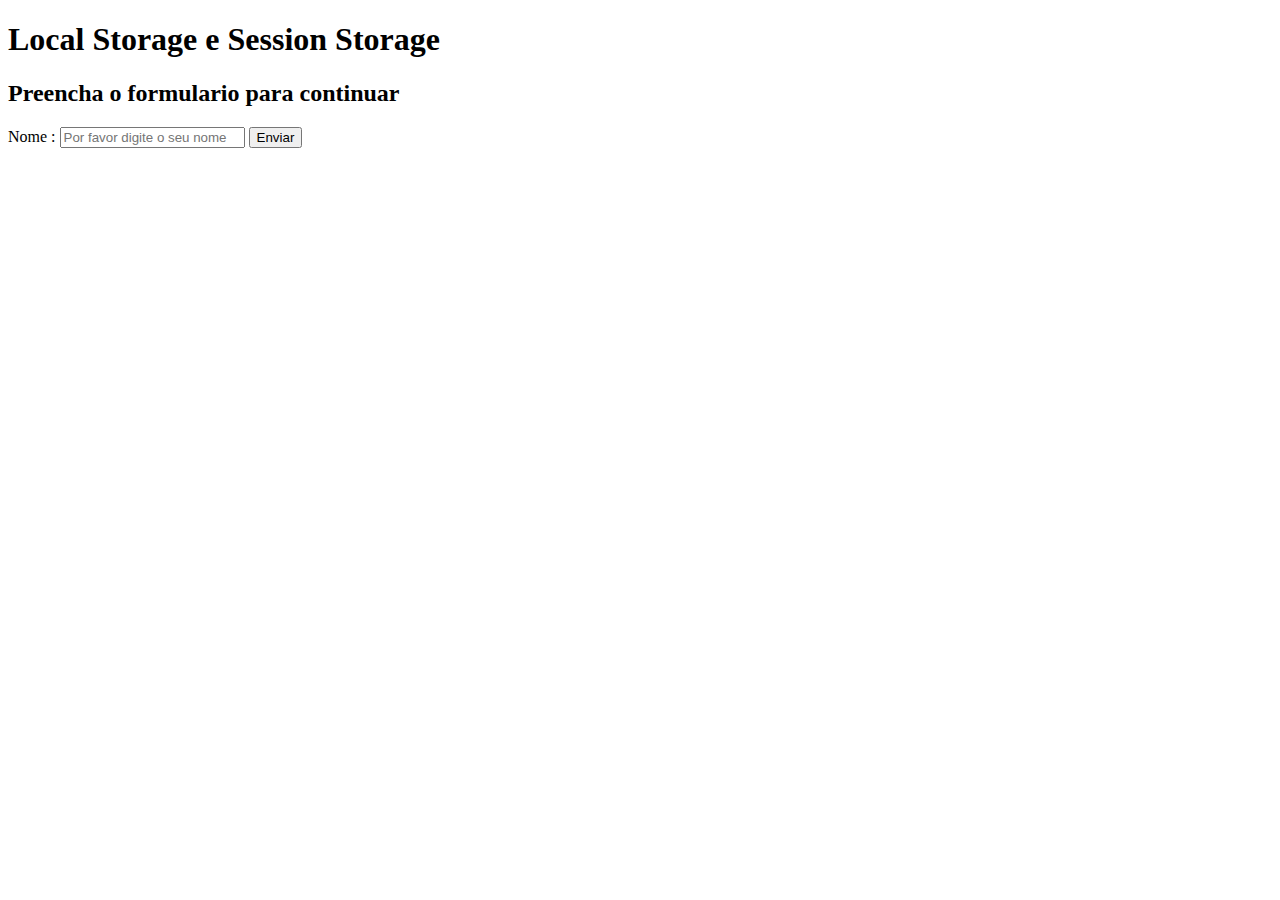
<file: index.html>
<!DOCTYPE html>
<html lang="en">
<head>
    <meta charset="UTF-8">
    <meta name="viewport" content="width=device-width, initial-scale=1.0">
    <title>Local Storage</title>
    <script src="script.js" defer></script>
</head>
<body>
    <h1>Local Storage e Session Storage</h1>
    <form id="name-form">
        <h2>Preencha o formulario para continuar</h2>
        <label for="name">Nome :</label>
        <input 
        type="text" 
        id="name" 
        name="name" 
        placeholder="Por favor digite o seu nome"
        required
        />
        <input type="submit" value="Enviar">
    </form>

    <div id="welcome">
        <h2>Seja bem-vindo <span id="username"></span></h2>
        <button id="logout">Sair</button>
    </div>
</body>
</html>
</file>
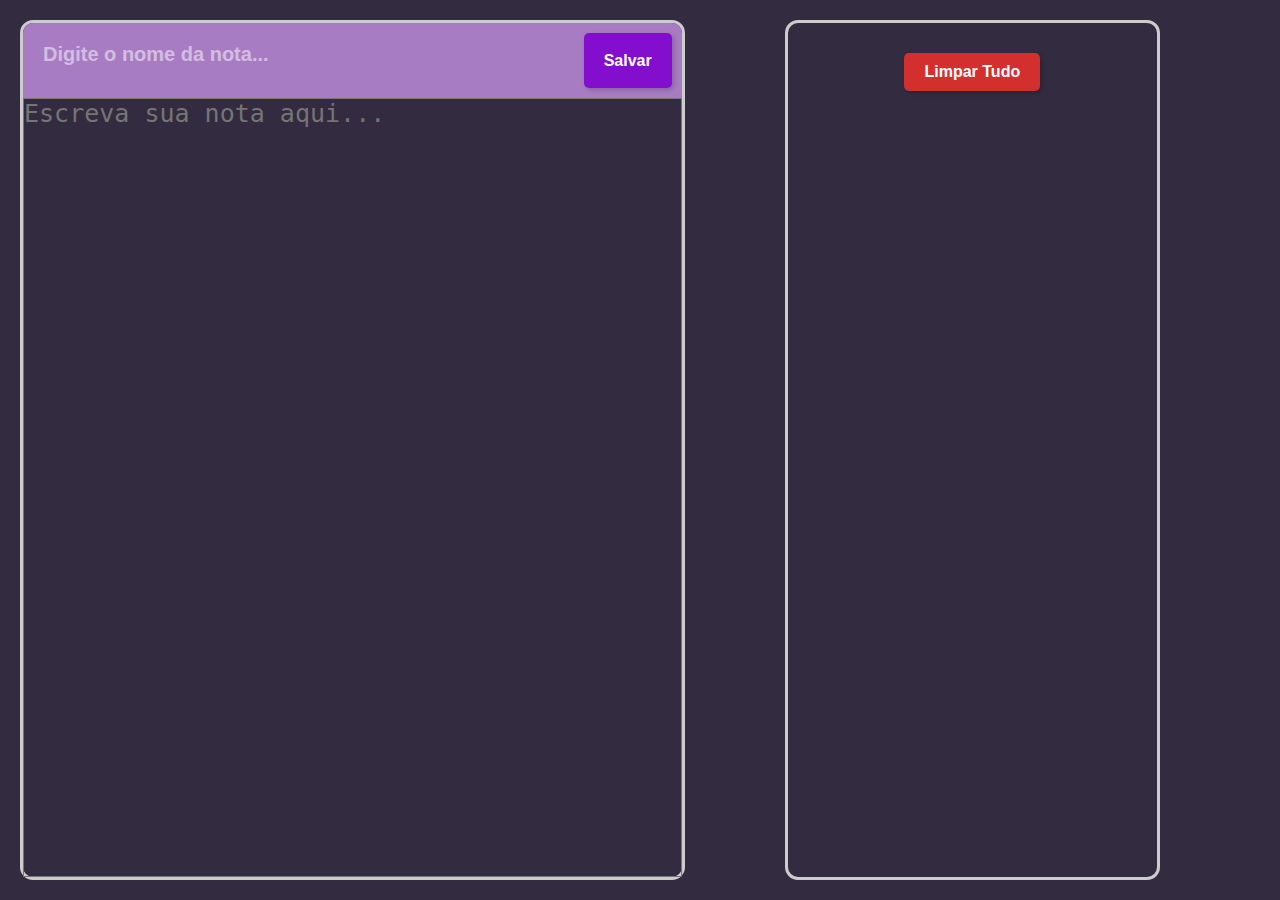
<file: Bloco de Notas/index.html>
<!DOCTYPE html>
<html lang="en">
<head>
    <meta charset="UTF-8">
    <meta name="viewport" content="width=device-width, initial-scale=1.0">
    <title>Bloco de Notas</title>
    <script src="script.js"defer></script>
    <link rel="stylesheet" href="style.css">
    <link rel="shortcut icon" href="images/favicon.png" type="image/x-icon">
</head>
<body>
    <div id="container">
        <div id="container-active-note">
            <div id="nav-bar-active-note">
                <input type="text" id="title-active-note" placeholder="Digite o nome da nota..."></p>
                <button id="save-note">Salvar</button>
            </div>
                <div id="active-note-content">
                    <textarea id="note-input" placeholder="Escreva sua nota aqui..."></textarea>
                </div>
            </div>
        
           
            <div id="container-created-notes">
                <div id="clear-all-created-notes">
                    <button id="clear-notes">Limpar Tudo</button>
                </div>
            </div>
    </div>
</body>
</html>
</file>
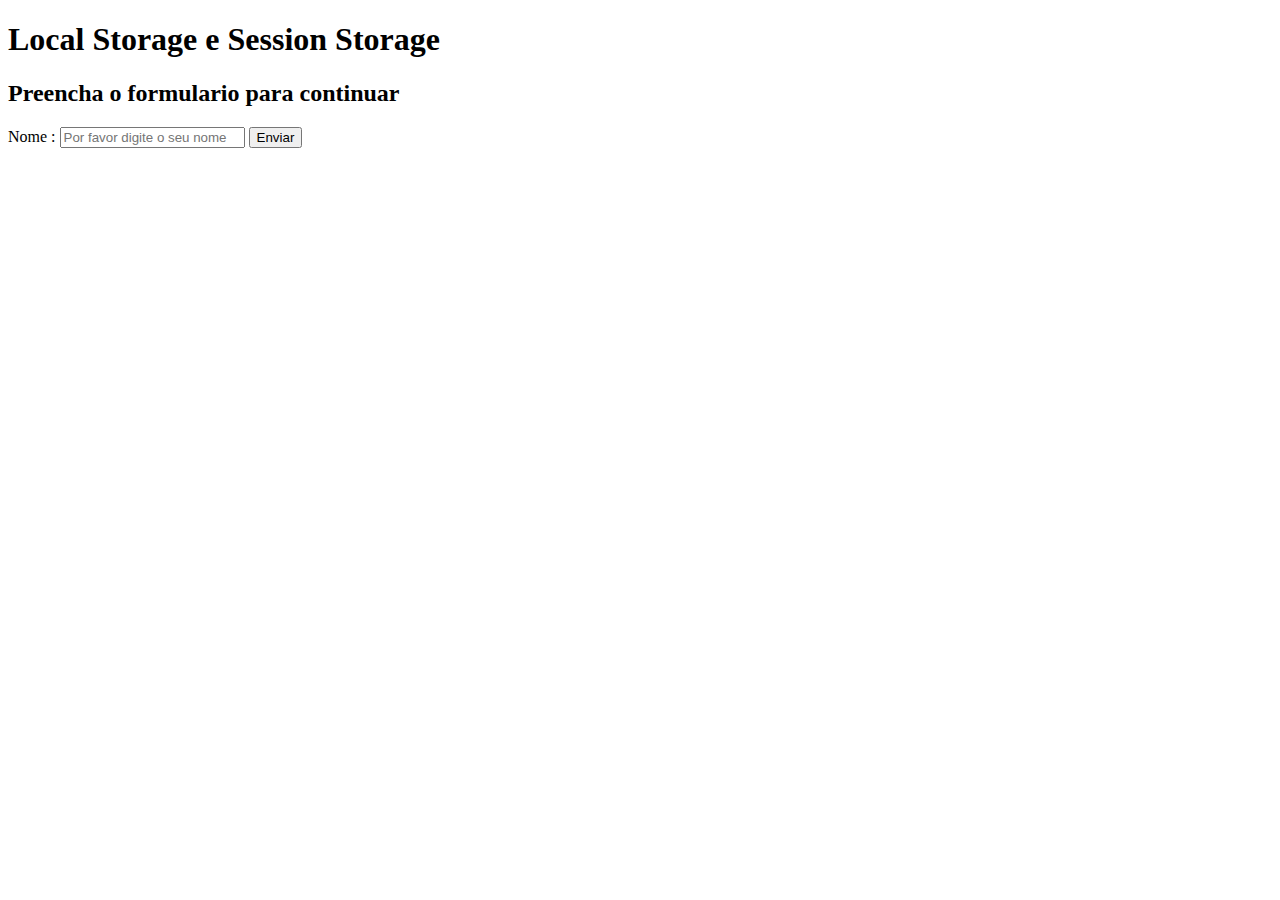
<file: Estudos e Form/formulario.html>
<!DOCTYPE html>
<html lang="en">
<head>
    <meta charset="UTF-8">
    <meta name="viewport" content="width=device-width, initial-scale=1.0">
    <title>Local Storage</title>
    <script src="formulario.js" defer></script>
</head>
<body>
    <h1>Local Storage e Session Storage</h1>
    <form id="name-form">
        <h2>Preencha o formulario para continuar</h2>
        <label for="name">Nome :</label>
        <input 
        type="text" 
        id="name" 
        name="name" 
        placeholder="Por favor digite o seu nome"
        required
        />
        <input type="submit" value="Enviar">
    </form>

    <div id="welcome">
        <h2>Seja bem-vindo <span id="username"></span></h2>
        <button id="logout">Sair</button>
    </div>
</body>
</html>
</file>
<file: Bloco de Notas/style.css>
*{
    margin:0;
    padding: 0;
    box-sizing: border-box;
    }

    body {
        font-family: Arial, sans-serif;
        font-size: 16px;
        color: white;
        background-color: #332b40;
    }
/* Organiza os dois blocos lado a lado */
#container {
    display: flex;
    justify-content: space-between; /* Distribui espaço entre as colunas */
    align-items: flex-start;
    width: 100%;
    height: 100vh;
    padding: 20px;
    box-sizing: border-box;
}

#nav-bar-active-note{
    background-color: #a87cc3;
    border-top-left-radius: 10px;
    border-top-right-radius: 10px;
    display: flex;
    justify-content: space-between;
    padding : 10px;
}

#save-note{
    background-color: #840ece; /* Azul padrão */
    color: white; /* Texto branco */
    border: none;
    padding: 10px 20px;
    font-size: 16px;
    font-weight: bold;
    border-radius: 5px;
    cursor: pointer;
    transition: 0.3s;
    box-shadow: 2px 2px 5px rgba(0, 0, 0, 0.2);
}

#save-note:hover {
    background-color: #a617ff; /* Azul mais escuro no hover */
    transform: scale(1.05); /* Efeito de leve aumento */
}

#save-note:active {
    background-color: #004085; /* Tom ainda mais escuro quando pressionado */
    transform: scale(0.98); /* Leve redução ao clicar */
}


/* Área da nota ativa (Esquerda) */
#container-active-note {
    flex: 2; /* Ocupa mais espaço */
    border-radius : 13px;
    border: 3px solid #ccc;
    padding-bottom: 10px;
    height: 100%;
    margin-right: 100px;
}

/* Notas Criadas (Direita) */
#container-created-notes {
    display: flex;
    flex-direction: column;
    align-items: center;
    flex: 1;
    border-radius: 13px;
    border: 3px solid #ccc;
    padding: 20px;
    height: 100%;
    margin-right: 100px;
    overflow-y: auto;
    position: relative;
}

/* Mantém o botão fixo na parte inferior */
#clear-all-created-notes {
    position: sticky;
    bottom: 0;
    background-color: #332b40; /* Cor do fundo para evitar sobreposição */
    width: 100%;
    display: flex;
    justify-content: center;
    padding: 10px;
    z-index: 10;
}

#clear-notes {
    background-color: #d32f2f; /* Vermelho escuro */
    color: white;
    border: none;
    padding: 10px 20px;
    font-size: 16px;
    font-weight: bold;
    border-radius: 5px;
    cursor: pointer;
    transition: 0.3s;
    box-shadow: 2px 2px 5px rgba(0, 0, 0, 0.2); 
}

#clear-notes:hover {
    background-color: #b71c1c; /* Vermelho mais escuro no hover */
    transform: scale(1.05);
}

#clear-notes:active {
    background-color: #9a0007; /* Vermelho ainda mais escuro ao clicar */
    transform: scale(0.98);
}

#active-note-content {
    height: calc(100% - 50px); /* Ajusta para ocupar o espaço abaixo da navbar */
    display: flex;
    padding-bottom: 15px;
    box-sizing: border-box;
}

#note-input {
    width: 100%;
    height: 100%;
    font-size: 25px;
    resize: none;
    outline: none;
    background-color: transparent;
    color: whitesmoke;
    box-sizing: border-box;
}

.created-note {
    width: 100%;
    background-color: #483d63; /* Roxo escuro para combinar com o tema */
    color: white;
    border-radius: 8px;
    padding: 15px;
    margin-bottom: 10px;
    display: flex;
    flex-direction: column;
    box-shadow: 2px 2px 10px rgba(0, 0, 0, 0.3);
    transition: 0.3s;
}

.created-note:hover {
    background-color: #5a4d7a; /* Cor mais clara no hover */
    transform: scale(1.02);
}

.content-created-note {
    flex-grow: 1;
    padding: 10px;
    font-size: 14px;
    overflow: hidden;
    text-overflow: ellipsis;
    white-space: nowrap;
    background-color: rgba(255, 255,);
}

.remove-created-note {
    background-color: transparent;
    color: white;
    border: none;
    font-size: 16px;
    font-weight: bold;
    cursor: pointer;
    width: 30px;
    height: 30px;
    display: flex;
    align-items: center;
    justify-content: center;
    border-radius: 50%;
    transition: 0.3s;
}

.remove-created-note:hover {
    background-color: rgba(255, 0, 0, 0.7); /* Vermelho semi-transparente no hover */
    transform: scale(1.1);
}

.remove-created-note:active {
    background-color: rgba(200, 0, 0, 0.9); /* Tom mais escuro quando clicado */
    transform: scale(0.95);
}

#title-active-note {
    width: fit-content;
    font-size: 20px;
    font-weight: bold;
    background-color: transparent;
    color: whitesmoke;
    border: none;
    outline: none;
    padding: 10px;
    margin-bottom: 10px;
    border-bottom: 2px solid #a87cc3; /* Linha sutil abaixo do título */
}

#title-active-note::placeholder {
    color: rgba(255, 255, 255, 0.5); /* Placeholder mais discreto */
}

#title-active-note:focus {
    border-bottom: 2px solid #840ece;
}

@media (max-width: 1024px) {
    #container {
        flex-direction: column; /* Empilha os blocos */
        align-items: center;
    }

    #container-active-note, #container-created-notes {
        width: 90%;
        margin-right: 0;
        height: auto;
    }

    #note-input {
        font-size: 20px;
    }
}

@media (max-width: 768px) {
    #nav-bar-active-note {
        flex-direction: column;
        align-items: center;
        text-align: center;
    }

    #save-note {
        width: 100%;
    }

    #clear-all-created-notes {
        position: static;
        width: auto;
    }
}

@media (max-width: 480px) {
    #title-active-note {
        font-size: 16px;
    }

    #note-input {
        font-size: 18px;
    }

    .created-note {
        padding: 10px;
    }
}
</file>
